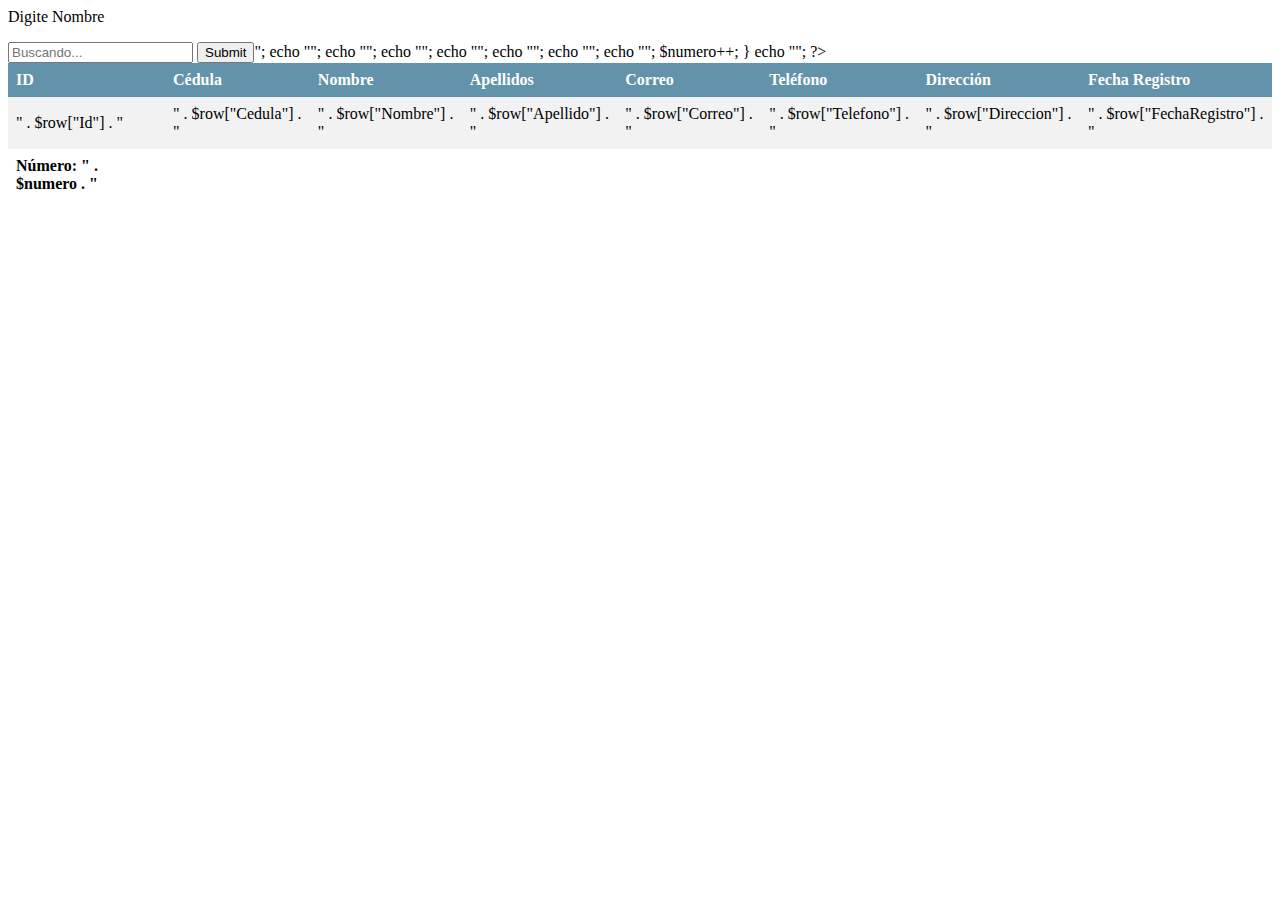
<file: SiteWebProgra/SiteWebProgra/WEB/muestraSof.html>
<html>
<head>

<script>
function Buscador() {
  var input, filter, table, tr, td, i, txtValue;
  input = document.getElementById("txtBuscar");
  filter = input.value.toUpperCase();
  table = document.getElementById("milista");
  tr = table.getElementsByTagName("tr");
  for (i = 0; i < tr.length; i++) {
    td = tr[i].getElementsByTagName("td")[1];
    if (td) {
      txtValue = td.textContent || td.innerText;
      if (txtValue.toUpperCase().indexOf(filter) > -1) {
        tr[i].style.display = "";
      } else {
        tr[i].style.display = "none";
      }
    }      
  }
}

</script>

    <style>
      table {
      border-collapse: collapse;
      width: 100%;
      }

     th, td {
     text-align: left;
     padding: 8px;
    }

    tr:nth-child(even){background-color: #f2f2f2}

    th {
    background-color: #6392ab;
    color: white;
    }
  </style>

</head>

<body>

 <p>Digite Nombre</p>
  <input id="txtBuscar" type="text" onkeyup="Buscador()" placeholder="Buscando...">



<table id="milista">
  <tr>
  <th><font face="verdana"><b>ID</b></font></th>
  <th><font face="verdana"><b>Cédula</b></font></th>
  <th><font face="verdana"><b>Nombre</b></font></th>
  <th><font face="verdana"><b>Apellidos</b></font></th>
  <th><font face="verdana"><b>Correo</b></font></th>
  <th><font face="verdana"><b>Teléfono</b></font></th>
  <th><font face="verdana"><b>Dirección</b></font></th>
  <th><font face="verdana"><b>Fecha Registro</b></font></th>
  </tr>
  
   <input id="btnInsert" type="submit" onkeyup="Inserte()" placeholder="gregndo...">
  
  
  <?php  
    require ("conexion.php");

    $query ="SELECT * FROM sof_personas";

    $result = mysql_query($query);
    $numero = 0;
    while($row = mysql_fetch_array($result))
    {
      echo "<tr><td width=\"25%\"><font face=\"verdana\">" . 
        $row["Id"] . "</font></td>";
		
      echo "<td width=\"25%\"><font face=\"verdana\">" . 
        $row["Cedula"] . "</font></td>";
		
      echo "<td width=\"25%\"><font face=\"verdana\">" . 
	      $row["Nombre"] . "</font></td>";
		  
	 echo "<td width=\"25%\"><font face=\"verdana\">" . 
	      $row["Apellido"] . "</font></td>";	  
	
     echo "<td width=\"25%\"><font face=\"verdana\">" . 
	      $row["Correo"] . "</font></td>";		
		  
	 echo "<td width=\"25%\"><font face=\"verdana\">" . 
	      $row["Telefono"] . "</font></td>";	
      echo "<td width=\"25%\"><font face=\"verdana\">" . 
	      $row["Direccion"] . "</font></td>";
      echo "<td width=\"25%\"><font face=\"verdana\">" . 
	      $row["FechaRegistro"] . "</font></td>";


      $numero++;
    }
    echo "<tr><td colspan=\"15\"><font face=\"verdana\"><b>Número: " . $numero . 
        "</b></font></td></tr>";
		
		
		
		
    ?>
	
	</table>
	
	</body>
	</html>
</file>
